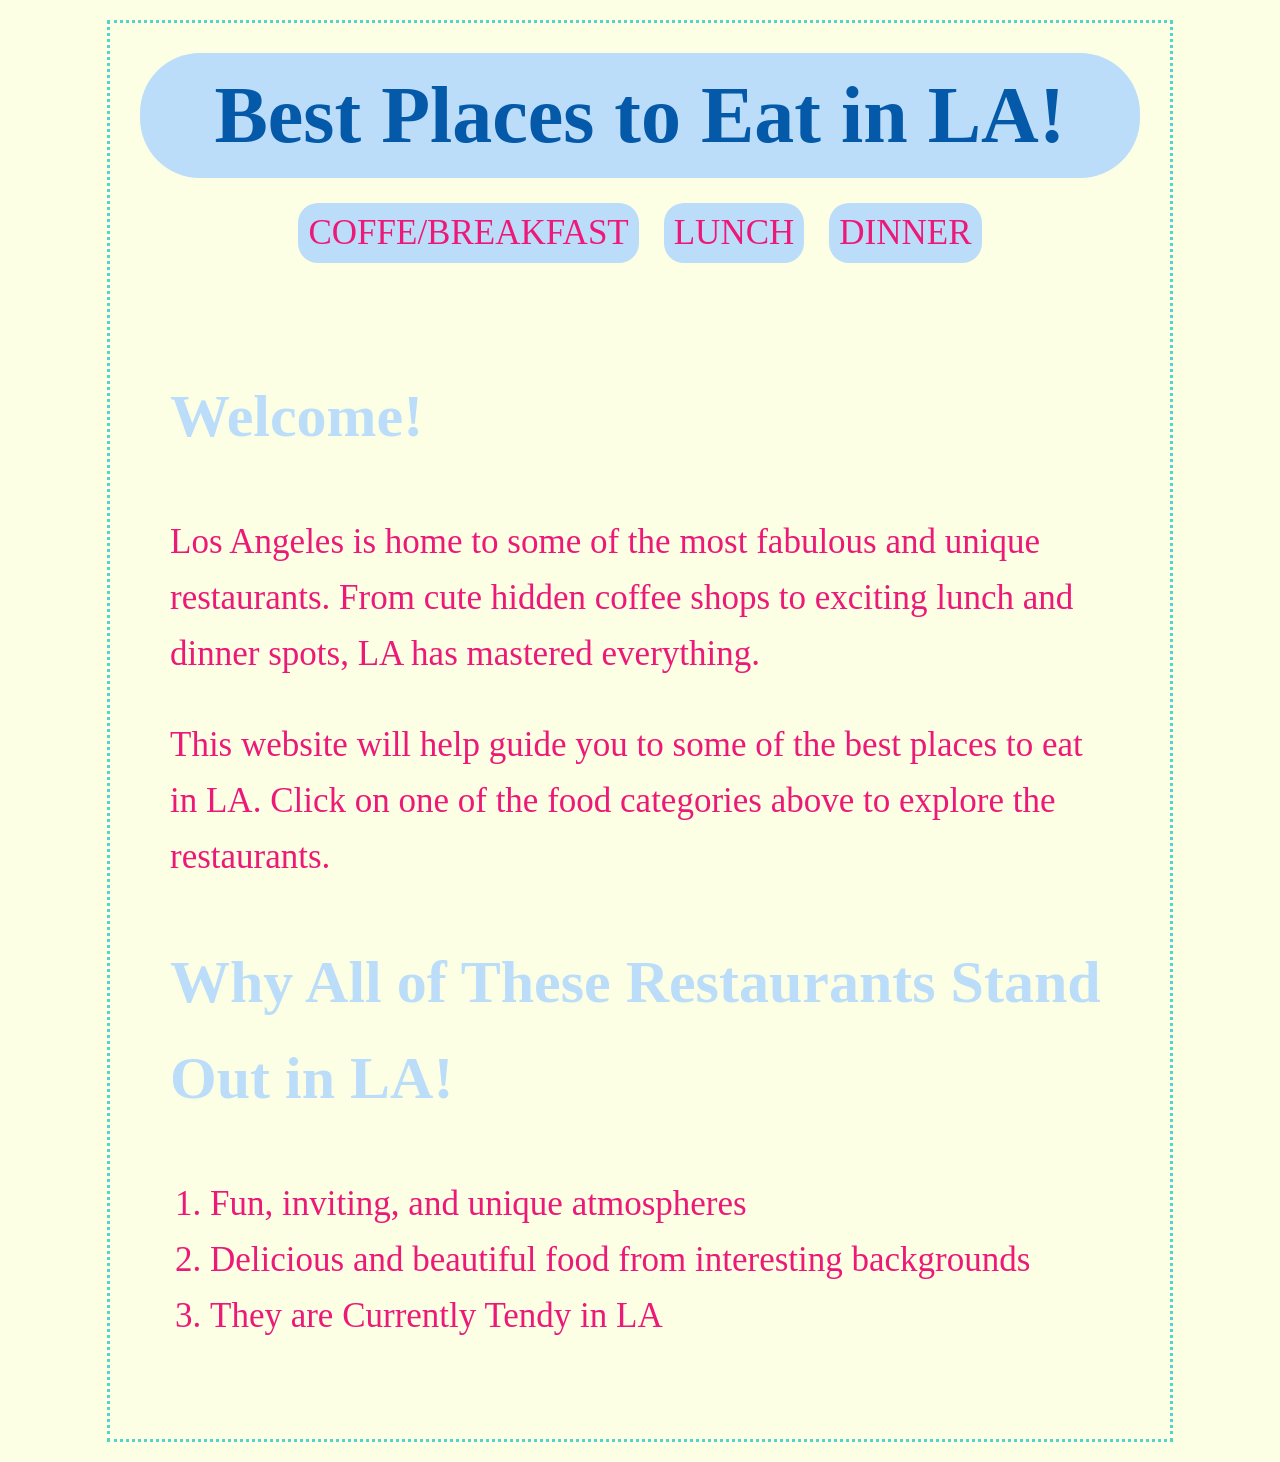
<file: index.html>
<!DOCTYPE html>
<html>
  <head>
    <title>Best Places to Eat in LA!</title>
    <link rel="stylesheet" href="style.css">
  </head>
  <body>
    <div class="page">
      <header>
        <h1>Best Places to Eat in LA!</h1>
      </header>
      
      <nav>
        <a href="breakfast.html">COFFE/BREAKFAST</a>
        <a href="lunch.html">LUNCH</a>
        <a href="dinner.html">DINNER</a>
      </nav>
      
      <main class="home-content">
        <h2>Welcome!</h2>
        <p> Los Angeles is home to some of the most fabulous and unique restaurants. From cute hidden coffee shops to exciting lunch and dinner spots, LA has mastered everything.</p>
        
        <p> This website will help guide you to some of the best places to eat in LA. Click on one of the food categories above to explore the restaurants.</p>
        
        <h2>Why All of These Restaurants Stand Out in LA!</h2>
        
        <ol>
          <li>Fun, inviting, and unique atmospheres</li>
          <li>Delicious and beautiful food from interesting backgrounds</li>
          <li>They are Currently Tendy in LA</li>
        </ol>
      </main>

  </body>
</html>
</file>
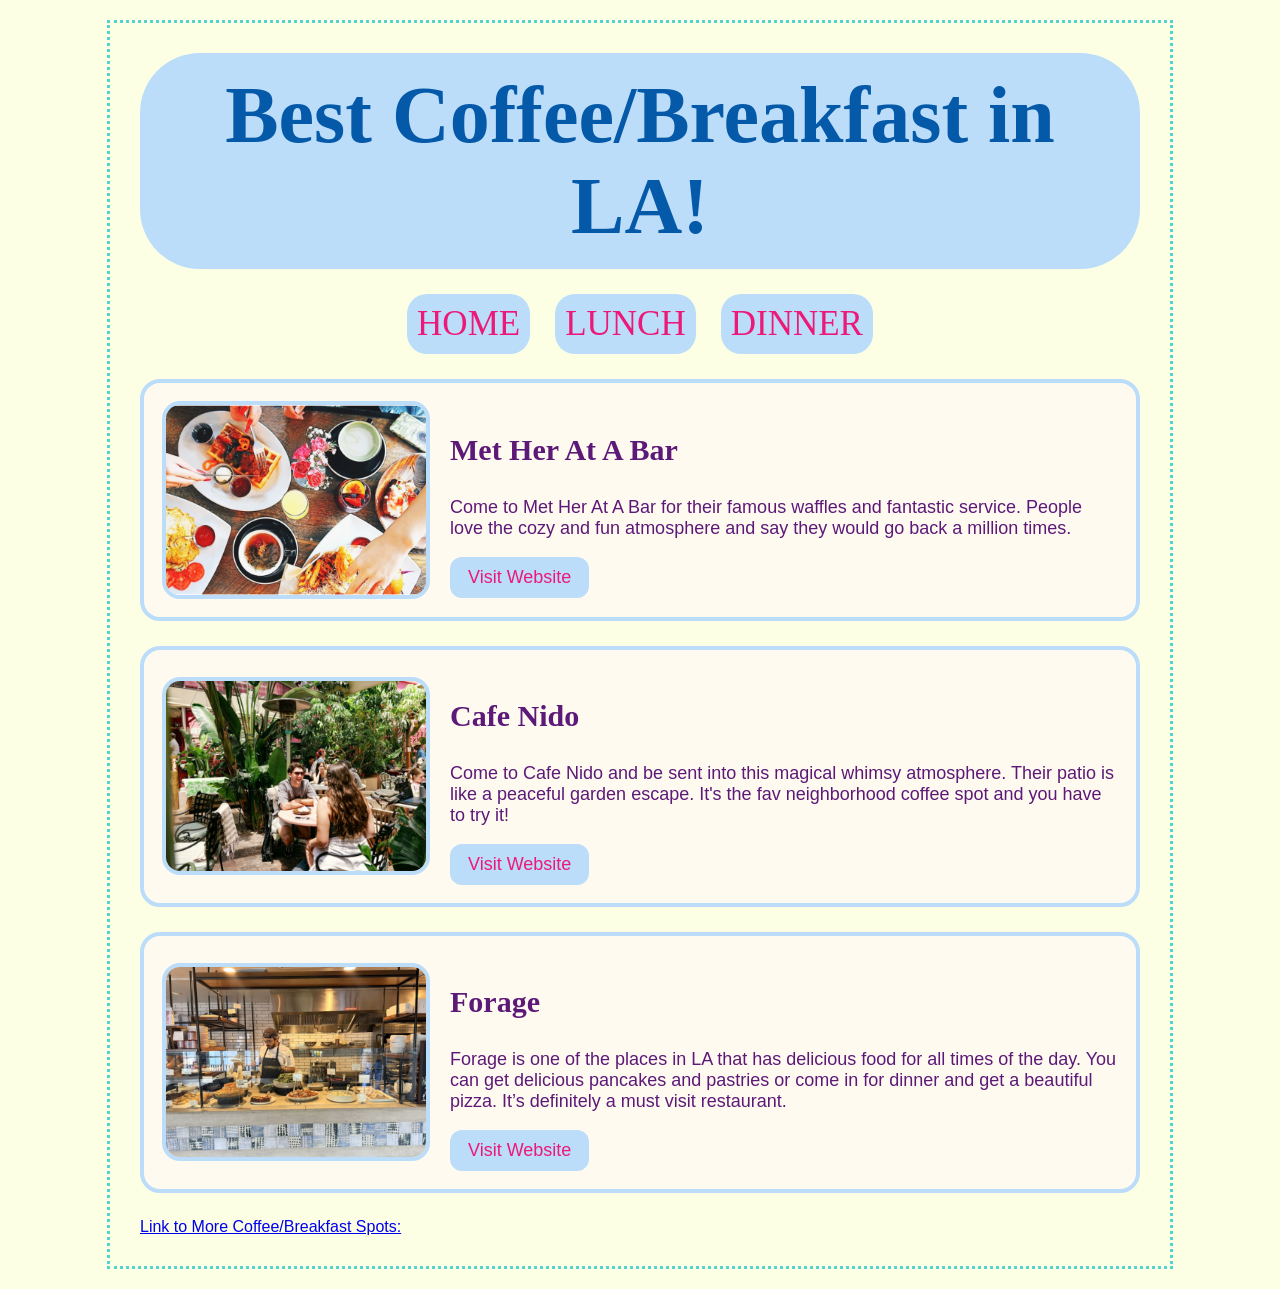
<file: breakfast.html>
<!DOCTYPE html>
<html>
  <head>
    <title>Best Coffee/Breakfast Places!</title>
    <link rel="stylesheet" href="style.css">
  </head>

  <body>
    <div class="page">

      <header>
        <h1>Best Coffee/Breakfast in LA!</h1>
      </header>

      <nav>
        <a href="index.html">HOME</a>
        <a href="lunch.html">LUNCH</a>
        <a href="dinner.html">DINNER</a>
          </nav>

          <main>

            <div class="restaurant">
              <img src="met-her-at-a-bar.png"
                   alt="Breakfast at Met Her At A Bar">
              
            <div class="restaurant-info">
                <h2>Met Her At A Bar</h2>
                <p>Come to Met Her At A Bar for their famous waffles and fantastic service. People love the cozy and fun atmosphere and say they would go back a million times.</p>
                <a class="restaurant-link"
                   href="https://www.metheratabar.com/">
                  Visit Website
                </a>
              </div>
            </div>
            
            <div class="restaurant">
              <img src="cafe-nido.png"
                   alt="Coffee and Pasteries at Cafe Nido">
              <div class="restaurant-info">
                <h2>Cafe Nido</h2>
                <p>Come to Cafe Nido and be sent into this magical whimsy atmosphere. Their patio is like a peaceful garden escape. It's the fav neighborhood coffee spot and you have to try it!</p>
                <a class="restaurant-link"
                   href="https://www.cafenido.com/">
                  Visit Website
                </a>
              </div>
            </div>
            
            <div class="restaurant">
              <img src="forage.png"
                   alt="Brunch at Forage">
              <div class="restaurant-info">
                <h2>Forage</h2>
                <p>Forage is one of the places in LA that has delicious food for all times of the day. You can get delicious pancakes and pastries or come in for dinner and get a beautiful pizza. It’s definitely a must visit restaurant.</p>
                <a class="restaurant-link"
                   href="https://www.foragela.com/">
                  Visit Website
                </a>
              </div>
            </div>
            <div class="more-spots">
              <a href="https://marianainla.com/2026/01/20/a-guide-to-the-best-coffee-shops-in-los-angeles-including-black-owned-businesses/">
                Link to More Coffee/Breakfast Spots:
              </a>
            </div>
      </main>
              
                   

    </body>
</html>
</file>
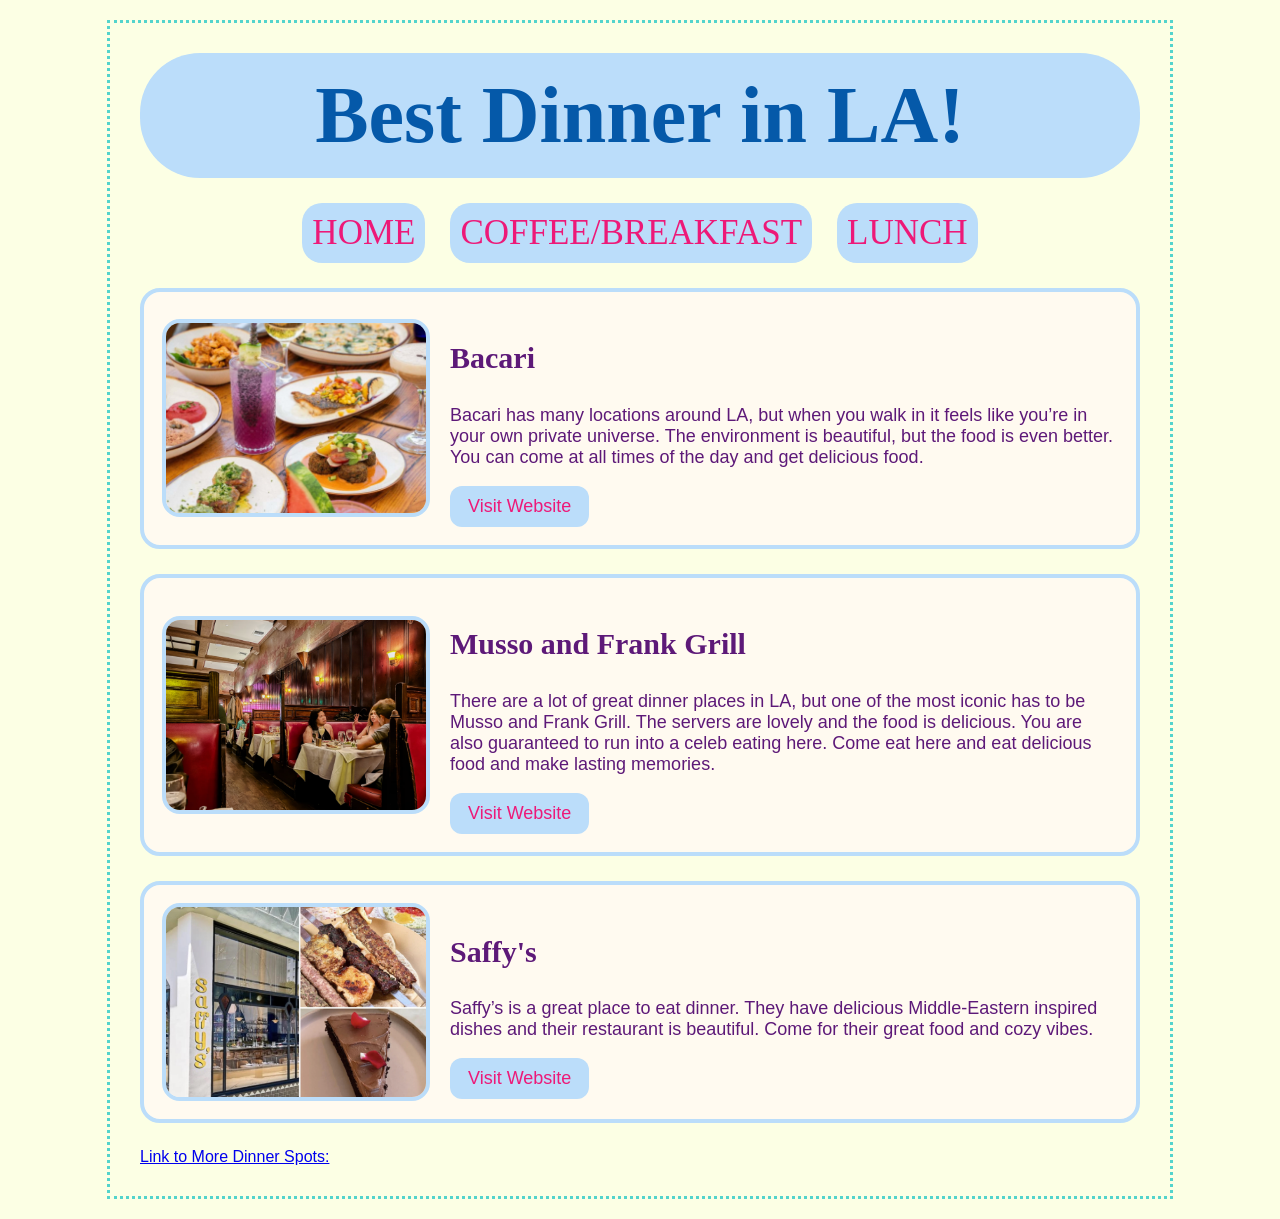
<file: dinner.html>
<!DOCTYPE html>
<html>
  <head>
    
  </head>
  <body>
    
  </body>
</html>



<head>
  <title>Best Dinner Places!</title>
  <link rel="stylesheet" href="style.css">
</head>

<body>
  <div class="page">

    <header>
      <h1>Best Dinner in LA!</h1>
    </header>

    <nav>
      <a href="index.html">HOME</a>
      <a href="breakfast.html">COFFEE/BREAKFAST</a>
      <a href="lunch.html">LUNCH</a>
    </nav>

    <main>

      <div class="restaurant">
        <img src="bacari.png"
             alt="Brunch at Bacari">

        <div class="restaurant-info">
          <h2>Bacari</h2>
          <p>Bacari has many locations around LA, but when you walk in it feels like you’re in your own private universe. The environment is beautiful, but the food is even better. You can come at all times of the day and get delicious food.</p>
          <a class="restaurant-link"
             href="https://www.eatwithbacari.com/">
            Visit Website
          </a>
        </div>
      </div>

      <div class="restaurant">
        <img src="musso-and-frank.png"
             alt="Steak at Musso and Frank Grill">
        <div class="restaurant-info">
          <h2>Musso and Frank Grill</h2>
          <p>There are a lot of great dinner places in LA, but one of the most iconic has to be Musso and Frank Grill. The servers are lovely and the food is delicious. You are also guaranteed to run into a celeb eating here. Come eat here and eat delicious food and make lasting memories.</p>
          <a class="restaurant-link"
             href="https://mussoandfrank.com/">
            Visit Website
          </a>
        </div>
      </div>

      <div class="restaurant">
        <img src="saffy's.png"
             alt="Middle-Eastern Inspired Dinner at Saffy's">
        <div class="restaurant-info">
          <h2>Saffy's</h2>
          <p>Saffy’s is a great place to eat dinner. They have delicious Middle-Eastern inspired dishes and their restaurant is beautiful. Come for their great food and cozy vibes.</p>
          <a class="restaurant-link"
             href="https://www.saffysla.com/">
            Visit Website
          </a>
        </div>
      </div>
      <div class="more-spots">
        <a href="https://la.eater.com/maps/best-los-angeles-restaurants-eater-38-essential">
          Link to More Dinner Spots:
        </a>
      </div>
    </main>
    
  </body>
  </html>
</file>
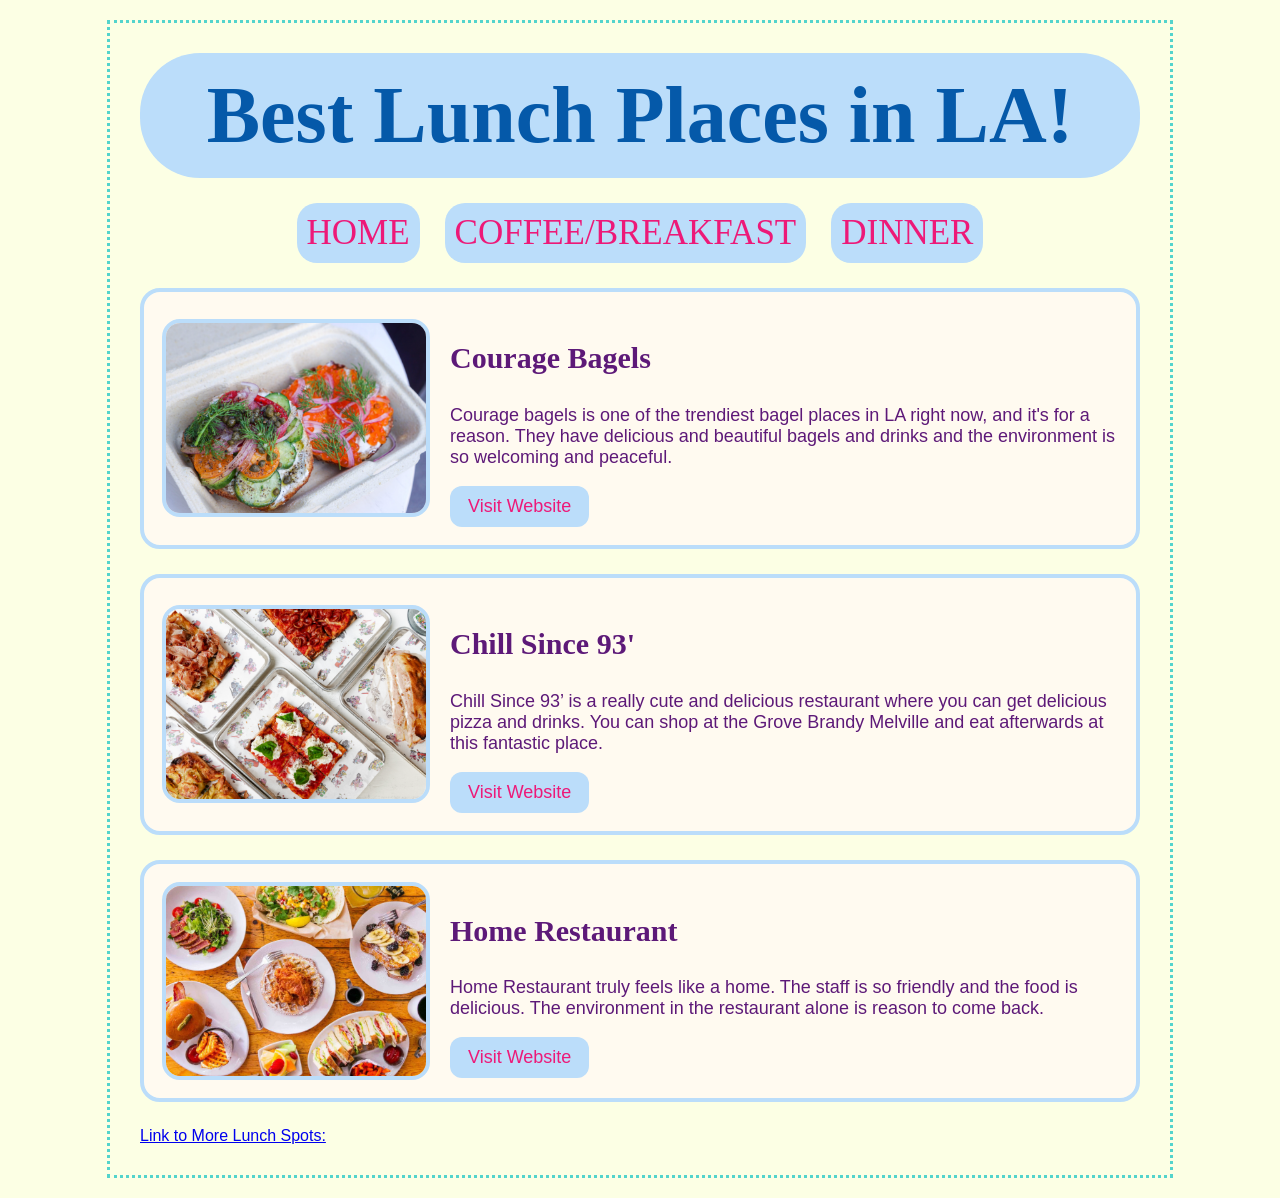
<file: lunch.html>
<!DOCTYPE html>
<html>
  <head>
    <title>Best Lunch Places!</title>
    <link rel="stylesheet" href="style.css">
  </head>

  <body>
    <div class="page">

      <header>
        <h1>Best Lunch Places in LA!</h1>
      </header>

      <nav>
        <a href="index.html">HOME</a>
        <a href="breakfast.html">COFFEE/BREAKFAST</a>
        <a href="dinner.html">DINNER</a>
      </nav>

      <main>
        
        <div class="restaurant">
          <img src="courage-bagels.png" alt="Bagels from Courage Bagels">
          
          <div class="restaurant-info">
            <h2>Courage Bagels</h2>
            <p>Courage bagels is one of the trendiest bagel places in LA right now, and it's for a reason. They have delicious and beautiful bagels and drinks and the environment is so welcoming and peaceful.</p>
            <a class="restaurant-link"
               href="https://couragebagels.com/">
               Visit Website
            </a>
          </div>
        </div>
        
        <div class="restaurant">
          <img src="cill-since-93'.png" alt="Pizza at Chill Since 93">
               
          <div class="restaurant-info">
            <h2>Chill Since 93'</h2>
            <p>Chill Since 93’ is a really cute and delicious restaurant where you can get delicious pizza and drinks. You can shop at the Grove Brandy Melville and eat afterwards at this fantastic place.</p>
            <a class="restaurant-link"
               href="https://chillsince93.com/">
              Visit Website
            </a>
          </div>
        </div>
        
        <div class="restaurant">
          <img src="home-restaurant.png" alt="Lunch at Home Restaurant">
          
          <div class="restaurant-info">
            <h2>Home Restaurant</h2>
            <p>Home Restaurant truly feels like a home. The staff is so friendly and the food is delicious. The environment in the restaurant alone is reason to come back.</p>
            <a class="restaurant-link"
               href="https://www.homerestaurantla.com/">
              Visit Website
            </a>
          </div>
        </div>
        <div class="more-spots">
          <a href="https://www.theinfatuation.com/los-angeles/perfect-for/lunch">
            Link to More Lunch Spots:
          </a>
        </div>
        
      </main>
      
  </body>
</html>
</file>
<file: style.css>
body {
  background: #fcffe4;
  color: #0559a9;
  font-family:sans-serif;
  margin:0;
  padding:20px;
}
.page {
  background:#fcffe4;
  border:3px dotted #53d4cc;
  margin: auto;
  max-width:1000px;
  padding:30px;
}
header{
  background:#bbddfa;
  border-radius:60px;
  padding:12px;
  text-align: center;
}
h1{
  color:#0559a9;
  font-family:cursize;
  font-size:80px;
  margin: 5px;
}
h2{
  color:#bbddfa;
  font-family:serif;
  font-weight:bold;
  font-size:60px
}
nav{
  display:flex;
  gap:25px;
  justify-content: center;
  margin:25px 0;
}
nav a{
  background:#bbddfa;
  border-radius:20px;
  color:#ed1978;
  font-family:cursive;
  font-size:35px;
  padding:10px 10px;
  text-decoration: none;
}
nav a:hover{
  background:#fcffe4;
}
.home-content{
  font-size:35px;
  font-family:georgia;
  color:#ed1978;
  line-height:1.6;
  padding:30px;
  text-align:left;
}
ol{
  font-size:35px;
  font-family:georgia;
  color:#ed1978;
  text-align:left;
}
.restaurant {
  align-items:center;
  background:#fffaf0;
  border:4px solid #bbddfa;
  border-radius:20px;
  display:flex;
  gap:20px;
  margin:25px 0;
  padding:18px;
}
.restaurant img{
  border:4px solid #bbddfa;
  border-radius:18px;
  height:190px;
  object-fit:cover;
  width:260px;
}
.restaurant-info{
  flex:1;
}
.restaurant-info h2{
  color:#5d1978;
  font-size:30px;
  line-height:1.5;
}
.restaurant-info p{
  color:#5d1978;
  font-size:18px;
  margin-top:1.5;
}
.restaurant-link{
  background:#bbddfa;
  border:20x solid #9dbbd3;
  border-radius:12px;
  color:#ed1978;
  display:inline-block;
  font-size:18px;
  padding:10px 18px;
  text-decoration:none;
}
.restaurant-link:hover{
  background:#d839f7;
}
h1 {
  font-weight: bold;
}
</file>
